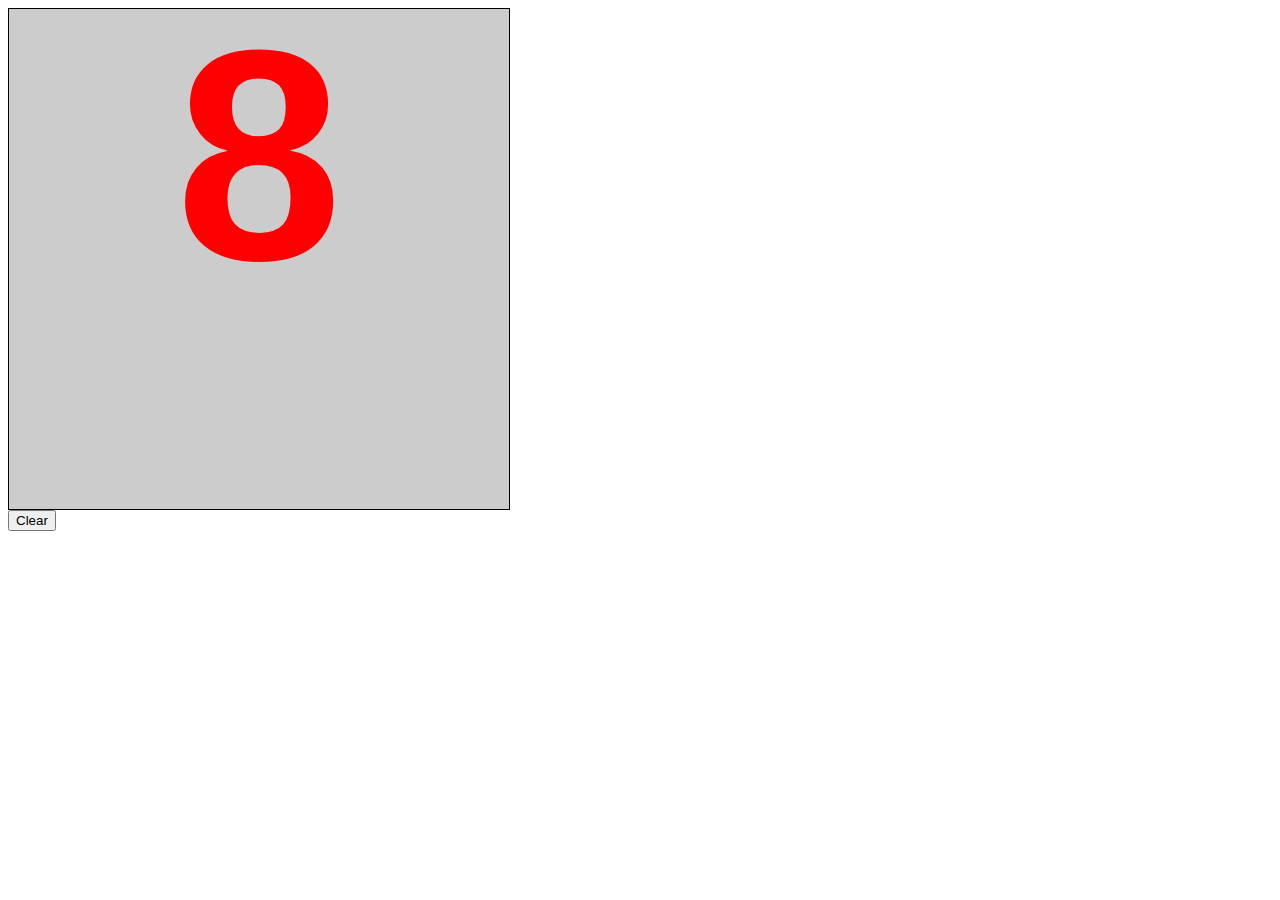
<file: Eight/eight.html>
<html>
	<head>
		<link rel="stylesheet" media="screen" href="https://fontlibrary.org/face/segment7" type="text/css"/>
	</head>
	<body onload="drawLetter('8')">
		
		<canvas id="canvas" height='500' width='500' style="border:1px solid #000000; background:#ccc; display:block"></canvas>
		<button onclick="c()">Clear</button>
		<div id="music" style=" visibility: hidden;"><embed src="Letter A.mp3" autostart=true loop=false></div>
		
	</body>
	<script>
			var canvas=document.getElementById("canvas")
			var context=canvas.getContext('2d')
			var clickX = new Array();
			var clickY = new Array();
			var clickDrag = new Array();
			var paint;
			var taskSuccess=false
			var initPoint=false;
			var pixels;
			var orignalRed;
			var cons='8'
			var instruct1=true
			var instruct2=false
			var instruct3=false
			var instruct4=false
			var instruct5=false
			var instruct6=false
			var instruct7=false
			var instruct8=false
			var tempbool=true
			function c()
			{
				
				context.clearRect(0, 0, canvas.width, canvas.height);
				clickX = new Array();
				clickY = new Array();
				clickDrag = new Array();
				paint=false;
				
			}
			function getData(x,y){
				var index=((y * (pixels.width * 4))+(x*4));
				return{
					r:pixels.data[index],
					b:pixels.data[index+1],
					g:pixels.data[index+2],
					a:pixels.data[index+3]
				};
			}
			function drawLetter(a){
				
				context.font="bold 300px helvetica"
				//context.setFontFamily="Segment7Standard"
				context.strokeStyle='rgb(0,0,90)'
				context.fillStyle='rgb(255,0,0)'
				var x=(canvas.width-context.measureText(a).width)/2
				var y=(canvas.height/2)
				context.fillText(a,x,y)
				pixels=context.getImageData(0,0,canvas.height,canvas.width)
				orignalRed=getpixelamount(255,0,0);
				if(tempbool){
					var audio = new Audio('Number 1-A.mp3');
					
					setTimeout(function(){audio.play();}, 15000);
					console.log("0")
					tempbool=false
				}
			}
			canvas.onmouseup = function(e){	
				paint=false;
				
				checkComplete()
				
			}
			function checkComplete(){
				var red=getpixelamount(255,0,0)
				var black=orignalRed-red
				console.log(red/black)
				if(red/black<=1.0){
					var audio = new Audio('congo.mp3');
							audio.play();
					
					setTimeout(function(){location.reload();}, 5000);
					
				}
				console.log(red/black)
			}
			function getpixelamount(r, g, b) {
				var pixels = context.getImageData(0, 0, canvas.width, canvas.height);
				var all = pixels.data.length;
				var amount = 0;
				for (i = 0; i < all; i += 4) {
					if (pixels.data[i] === r && pixels.data[i + 1] === g && pixels.data[i + 2] === b) {
							amount++;
					}
				}
				return amount;
			}

			canvas.onmousedown = function(e){
				var mouseX = e.pageX - this.offsetLeft;
				var mouseY = e.pageY - this.offsetTop;
				paint = true;
				console.log("abc")
				addClick(e.pageX - this.offsetLeft, e.pageY - this.offsetTop);
				redraw();
			}
			canvas.onmousemove = function(e){
				
				if(paint){
					addClick(e.pageX - this.offsetLeft, e.pageY - this.offsetTop, true);
					if(instruct1){
						temp1=e.pageX - this.offsetLeft
						temp2=e.pageY - this.offsetTop
						
						if(Math.abs(temp1-278)<10 && Math.abs(temp2-60)<10){
							instruct1=false
							instruct2=true
							console.log("Stop")
							var audio = new Audio('stop.mp3');
							audio.play();
							var audio2 = new Audio('Number 1-B.mp3');
							console.log("1")
							setTimeout(function(){audio2.play();}, 2000);
					
						}
					}
					if(instruct2){
						temp1=e.pageX - this.offsetLeft
						temp2=e.pageY - this.offsetTop
						
						if(Math.abs(temp1-287)<10 && Math.abs(temp2-108)<10){
							instruct2=false;
							instruct3=true;
							var audio = new Audio('stop.mp3');
							audio.play();
							var audio2 = new Audio('Number 1-C.mp3');
							console.log("2")
							setTimeout(function(){audio2.play();}, 2000);
						}
					}
					if(instruct3){
						temp1=e.pageX - this.offsetLeft
						temp2=e.pageY - this.offsetTop
						if(Math.abs(temp1-239)<10 && Math.abs(temp2-134)<10){
							instruct3=false;
							instruct4=true
							var audio = new Audio('stop.mp3');
							audio.play();
							var audio2 = new Audio('Number 1-D.mp3');
							setTimeout(function(){audio2.play();}, 2000);
						}
					}
					if(instruct4){
						temp1=e.pageX - this.offsetLeft
						temp2=e.pageY - this.offsetTop
						if(Math.abs(temp1-205)<10 && Math.abs(temp2-221)<10){
							instruct4=false
							instruct5=true
							var audio = new Audio('stop.mp3');
							audio.play();
							var audio2 = new Audio('Number 1-E.mp3');
							setTimeout(function(){audio2.play();}, 2000);
						}
					}
					if(instruct5){
						temp1=e.pageX - this.offsetLeft
						temp2=e.pageY - this.offsetTop
						if(Math.abs(temp1-294)<10 && Math.abs(temp2-224)<10){
							instruct5=false
							instruct6=true
							var audio = new Audio('stop.mp3');
							audio.play();
							var audio2 = new Audio('Number 1-F.mp3');
							setTimeout(function(){audio2.play();}, 2000);
						}
					}
					if(instruct6){
						temp1=e.pageX - this.offsetLeft
						temp2=e.pageY - this.offsetTop
						if(Math.abs(temp1-290)<10 && Math.abs(temp2-164)<10){
							instruct6=false
							instruct7=true
							var audio = new Audio('stop.mp3');
							audio.play();
							var audio2 = new Audio('Number 1-G.mp3');
							setTimeout(function(){audio2.play();}, 2000);
						}
					}
					if(instruct7){
						temp1=e.pageX - this.offsetLeft
						temp2=e.pageY - this.offsetTop
						if(Math.abs(temp1-213)<10 && Math.abs(temp2-106)<10){
							instruct7=false
							instruct8=true
							var audio = new Audio('stop.mp3');
							audio.play();
							var audio2 = new Audio('Number 1-H.mp3');
							setTimeout(function(){audio2.play();}, 2000);
						}
					}

					if(instruct8){
						temp1=e.pageX - this.offsetLeft
						temp2=e.pageY - this.offsetTop
						if(Math.abs(temp1-215)<10 && Math.abs(temp2-56)<10){
							instruct8=false
							var audio = new Audio('stop.mp3');
							audio.play();
							
						}
					}
					redraw();
				}
			}
			function redraw(){
				context.clearRect(0, 0, context.canvas.width, context.canvas.height); 
				var point = getData(clickX[clickX.length-1],clickY[clickY.length-1])
				if(point.a===0){
					var audio = new Audio('beep.mp3');
							audio.play();
					paint=false;
					setTimeout(function(){location.reload();}, 2000);
				}
				drawLetter(cons)
				context.strokeStyle = "#00";
				context.lineJoin = "round";
				context.lineWidth =20;
			
				for(var i=0; i < clickX.length; i++) {		
					context.beginPath();
					if(clickDrag[i] && i){
						context.moveTo(clickX[i-1], clickY[i-1]);
					}else{
						context.moveTo(clickX[i]-1, clickY[i]);
					}
					context.lineTo(clickX[i], clickY[i]);
					context.closePath();
					context.stroke();
				}
			}
			
			function addClick(x, y, dragging)
			{
				console.log(x,y)
				clickX.push(x);
				clickY.push(y);
				clickDrag.push(dragging);
				
			}
	</script>
</html>
</file>
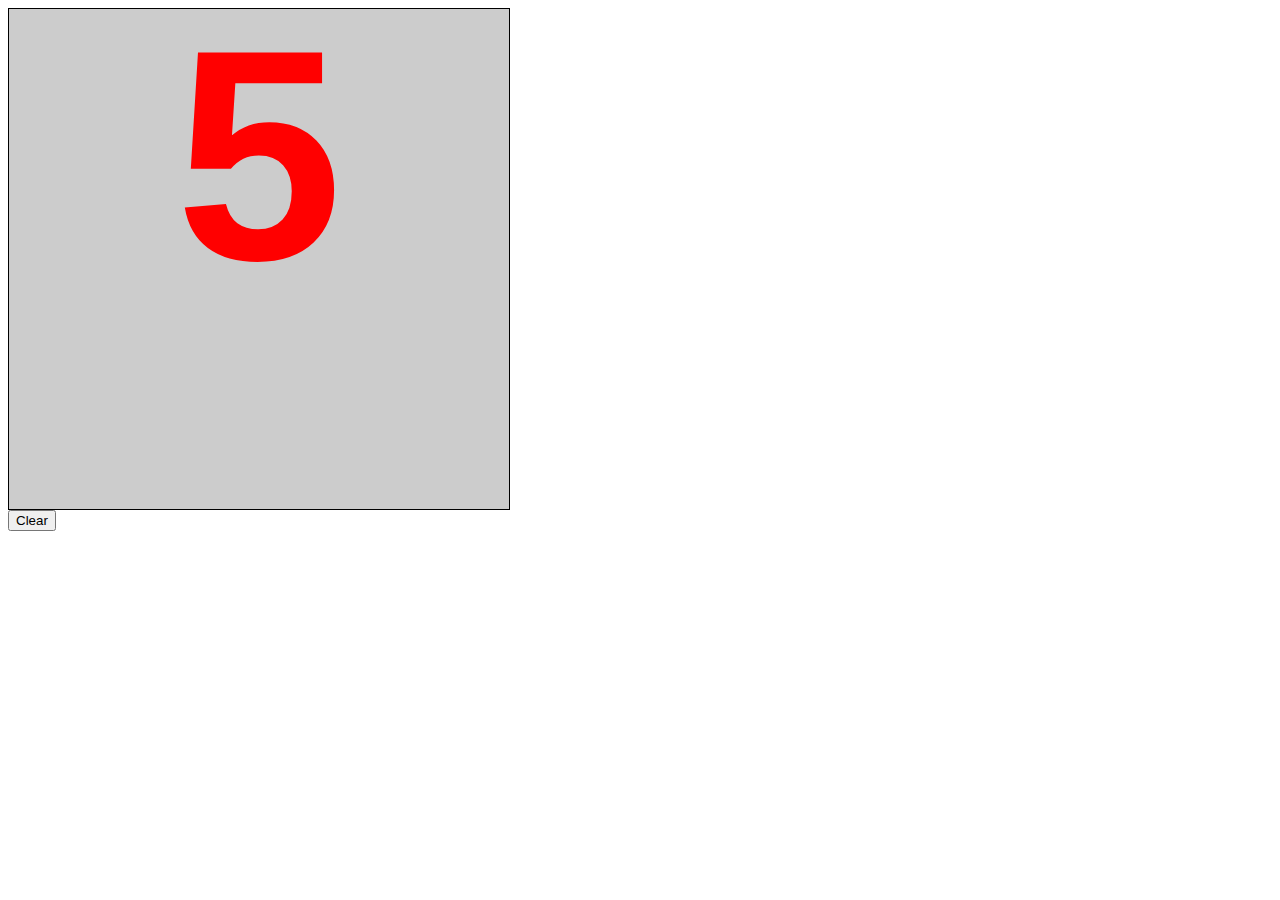
<file: Five/five.html>
<html>
	<head>
		<link rel="stylesheet" media="screen" href="https://fontlibrary.org/face/segment7" type="text/css"/>
	</head>
	<body onload="drawLetter('5')">
		
		<canvas id="canvas" height='500' width='500' style="border:1px solid #000000; background:#ccc; display:block"></canvas>
		<button onclick="c()">Clear</button>
		<div id="music" style=" visibility: hidden;"><embed src="Letter A.mp3" autostart=true loop=false></div>
		
	</body>
	<script>
			var canvas=document.getElementById("canvas")
			var context=canvas.getContext('2d')
			var clickX = new Array();
			var clickY = new Array();
			var clickDrag = new Array();
			var paint;
			var taskSuccess=false
			var initPoint=false;
			var pixels;
			var orignalRed;
			var cons='5'
			var instruct1=true
			var instruct2=false
			var instruct3=false
			var instruct4=false
			var instruct5=false
			var tempbool=true
			function c()
			{
				
				context.clearRect(0, 0, canvas.width, canvas.height);
				clickX = new Array();
				clickY = new Array();
				clickDrag = new Array();
				paint=false;
				
			}
			function getData(x,y){
				var index=((y * (pixels.width * 4))+(x*4));
				return{
					r:pixels.data[index],
					b:pixels.data[index+1],
					g:pixels.data[index+2],
					a:pixels.data[index+3]
				};
			}
			function drawLetter(a){
				
				context.font="bold 300px helvetica"
				//context.setFontFamily="Segment7Standard"
				context.strokeStyle='rgb(0,0,90)'
				context.fillStyle='rgb(255,0,0)'
				var x=(canvas.width-context.measureText(a).width)/2
				var y=(canvas.height/2)
				context.fillText(a,x,y)
				pixels=context.getImageData(0,0,canvas.height,canvas.width)
				orignalRed=getpixelamount(255,0,0);
				if(tempbool){
					var audio = new Audio('Number 1-A.mp3');
					
					setTimeout(function(){audio.play();}, 15000);
					console.log("0")
					tempbool=false
				}
			}
			canvas.onmouseup = function(e){	
				paint=false;
				
				checkComplete()
				
			}
			function checkComplete(){
				var red=getpixelamount(255,0,0)
				var black=orignalRed-red
				console.log(red/black)
				if(red/black<=1.5){
					var audio = new Audio('congo.mp3');
							audio.play();
					
					setTimeout(function(){location.reload();}, 5000);
					
				}
				console.log(red/black)
			}
			function getpixelamount(r, g, b) {
				var pixels = context.getImageData(0, 0, canvas.width, canvas.height);
				var all = pixels.data.length;
				var amount = 0;
				for (i = 0; i < all; i += 4) {
					if (pixels.data[i] === r && pixels.data[i + 1] === g && pixels.data[i + 2] === b) {
							amount++;
					}
				}
				return amount;
			}

			canvas.onmousedown = function(e){
				var mouseX = e.pageX - this.offsetLeft;
				var mouseY = e.pageY - this.offsetTop;
				paint = true;
				console.log("abc")
				addClick(e.pageX - this.offsetLeft, e.pageY - this.offsetTop);
				redraw();
			}
			canvas.onmousemove = function(e){
				
				if(paint){
					addClick(e.pageX - this.offsetLeft, e.pageY - this.offsetTop, true);
					if(instruct1){
						temp1=e.pageX - this.offsetLeft
						temp2=e.pageY - this.offsetTop
						
						if(Math.abs(temp1-219)<10 && Math.abs(temp2-58)<10){
							instruct1=false
							instruct2=true
							console.log("Stop")
							var audio = new Audio('stop.mp3');
							audio.play();
							var audio2 = new Audio('Number 1-B.mp3');
							console.log("1")
							setTimeout(function(){audio2.play();}, 2000);
					
						}
					}
					if(instruct2){
						temp1=e.pageX - this.offsetLeft
						temp2=e.pageY - this.offsetTop
						
						if(Math.abs(temp1-208)<10 && Math.abs(temp2-127)<10){
							instruct2=false;
							instruct3=true;
							var audio = new Audio('stop.mp3');
							audio.play();
							var audio2 = new Audio('Number 1-C.mp3');
							console.log("2")
							setTimeout(function(){audio2.play();}, 2000);
						}
					}
					if(instruct3){
						temp1=e.pageX - this.offsetLeft
						temp2=e.pageY - this.offsetTop
						if(Math.abs(temp1-288)<10 && Math.abs(temp2-128)<10){
							instruct3=false;
							instruct4=true
							var audio = new Audio('stop.mp3');
							audio.play();
							var audio2 = new Audio('Number 1-D.mp3');
							setTimeout(function(){audio2.play();}, 2000);
						}
					}
					if(instruct4){
						temp1=e.pageX - this.offsetLeft
						temp2=e.pageY - this.offsetTop
						if(Math.abs(temp1-288)<10 && Math.abs(temp2-219)<10){
							instruct4=false
							instruct5=true
							var audio = new Audio('stop.mp3');
							audio.play();
							var audio2 = new Audio('Number 1-E.mp3');
							setTimeout(function(){audio2.play();}, 2000);
						}
					}
					if(instruct5){
						temp1=e.pageX - this.offsetLeft
						temp2=e.pageY - this.offsetTop
						if(Math.abs(temp1-218)<10 && Math.abs(temp2-225)<10){
							instruct5=false
							var audio = new Audio('stop.mp3');
							audio.play();
							
						}
					}
					redraw();
				}
			}
			function redraw(){
				context.clearRect(0, 0, context.canvas.width, context.canvas.height); 
				var point = getData(clickX[clickX.length-1],clickY[clickY.length-1])
				if(point.a===0){
					var audio = new Audio('beep.mp3');
							audio.play();
					paint=false;
					setTimeout(function(){location.reload();}, 2000);
				}
				drawLetter(cons)
				context.strokeStyle = "#00";
				context.lineJoin = "round";
				context.lineWidth =20;
			
				for(var i=0; i < clickX.length; i++) {		
					context.beginPath();
					if(clickDrag[i] && i){
						context.moveTo(clickX[i-1], clickY[i-1]);
					}else{
						context.moveTo(clickX[i]-1, clickY[i]);
					}
					context.lineTo(clickX[i], clickY[i]);
					context.closePath();
					context.stroke();
				}
			}
			
			function addClick(x, y, dragging)
			{
				console.log(x,y)
				clickX.push(x);
				clickY.push(y);
				clickDrag.push(dragging);
				
			}
	</script>
</html>
</file>
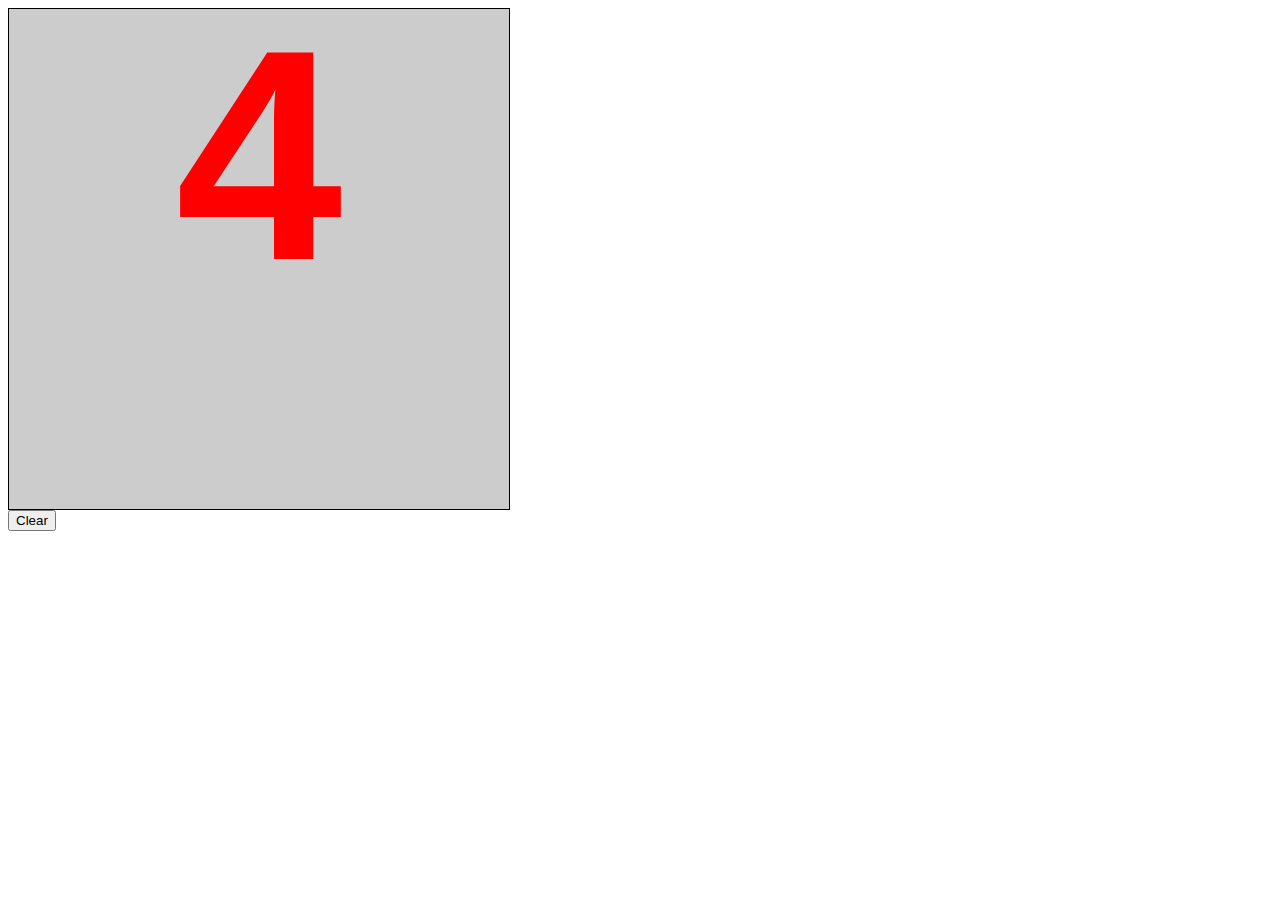
<file: Four/four.html>
<html>
	<head>
		<link rel="stylesheet" media="screen" href="https://fontlibrary.org/face/segment7" type="text/css"/>
	</head>
	<body onload="drawLetter('4')">
		
		<canvas id="canvas" height='500' width='500' style="border:1px solid #000000; background:#ccc; display:block"></canvas>
		<button onclick="c()">Clear</button>
		<div id="music" style=" visibility: hidden;"><embed src="Letter A.mp3" autostart=true loop=false></div>
		
	</body>
	<script>
			var canvas=document.getElementById("canvas")
			var context=canvas.getContext('2d')
			var clickX = new Array();
			var clickY = new Array();
			var clickDrag = new Array();
			var paint;
			var taskSuccess=false
			var initPoint=false;
			var pixels;
			var orignalRed;
			var cons='4'
			var instruct1=true
			var instruct2=false
			var instruct3=false
			var tempbool=true
			function c()
			{
				
				context.clearRect(0, 0, canvas.width, canvas.height);
				clickX = new Array();
				clickY = new Array();
				clickDrag = new Array();
				paint=false;
				
			}
			function getData(x,y){
				var index=((y * (pixels.width * 4))+(x*4));
				return{
					r:pixels.data[index],
					b:pixels.data[index+1],
					g:pixels.data[index+2],
					a:pixels.data[index+3]
				};
			}
			function drawLetter(a){
				
				context.font="bold 300px helvetica"
				//context.setFontFamily="Segment7Standard"
				context.strokeStyle='rgb(0,0,90)'
				context.fillStyle='rgb(255,0,0)'
				var x=(canvas.width-context.measureText(a).width)/2
				var y=(canvas.height/2)
				context.fillText(a,x,y)
				pixels=context.getImageData(0,0,canvas.height,canvas.width)
				orignalRed=getpixelamount(255,0,0);
				if(tempbool){
					var audio = new Audio('Number 1-A.mp3');
					
					setTimeout(function(){audio.play();}, 15000);
					console.log("0")
					tempbool=false
				}
			}
			canvas.onmouseup = function(e){	
				paint=false;
				
				checkComplete()
				
			}
			function checkComplete(){
				var red=getpixelamount(255,0,0)
				var black=orignalRed-red
				console.log(red/black)
				if(red/black<=1.5){
					var audio = new Audio('congo.mp3');
							audio.play();
					
					setTimeout(function(){location.reload();}, 5000);
					
				}
				console.log(red/black)
			}
			function getpixelamount(r, g, b) {
				var pixels = context.getImageData(0, 0, canvas.width, canvas.height);
				var all = pixels.data.length;
				var amount = 0;
				for (i = 0; i < all; i += 4) {
					if (pixels.data[i] === r && pixels.data[i + 1] === g && pixels.data[i + 2] === b) {
							amount++;
					}
				}
				return amount;
			}

			canvas.onmousedown = function(e){
				var mouseX = e.pageX - this.offsetLeft;
				var mouseY = e.pageY - this.offsetTop;
				paint = true;
				console.log("abc")
				addClick(e.pageX - this.offsetLeft, e.pageY - this.offsetTop);
				redraw();
			}
			canvas.onmousemove = function(e){
				
				if(paint){
					addClick(e.pageX - this.offsetLeft, e.pageY - this.offsetTop, true);
					if(instruct1){
						temp1=e.pageX - this.offsetLeft
						temp2=e.pageY - this.offsetTop
						
						if(Math.abs(temp1-284)<10 && Math.abs(temp2-55)<10){
							instruct1=false
							instruct2=true
							console.log("Stop")
							var audio = new Audio('stop.mp3');
							audio.play();
							var audio2 = new Audio('Number 1-B.mp3');
							console.log("1")
							setTimeout(function(){audio2.play();}, 2000);
					
						}
					}
					if(instruct2){
						temp1=e.pageX - this.offsetLeft
						temp2=e.pageY - this.offsetTop
						
						if(Math.abs(temp1-183)<10 && Math.abs(temp2-183)<10){
							instruct2=false;
							instruct3=true;
							var audio = new Audio('stop.mp3');
							audio.play();
							var audio2 = new Audio('Number 1-C.mp3');
							console.log("2")
							setTimeout(function(){audio2.play();}, 2000);
						}
					}
					if(instruct3){
						temp1=e.pageX - this.offsetLeft
						temp2=e.pageY - this.offsetTop
						if(Math.abs(temp1-324)<10 && Math.abs(temp2-188)<10){
							instruct3=false
							var audio = new Audio('stop.mp3');
							console.log("3")
							audio.play();
						}
					}
					redraw();
				}
			}
			function redraw(){
				context.clearRect(0, 0, context.canvas.width, context.canvas.height); 
				var point = getData(clickX[clickX.length-1],clickY[clickY.length-1])
				if(point.a===0){
					var audio = new Audio('beep.mp3');
							audio.play();
					paint=false;
					setTimeout(function(){location.reload();}, 2000);
				}
				drawLetter(cons)
				context.strokeStyle = "#00";
				context.lineJoin = "round";
				context.lineWidth =20;
			
				for(var i=0; i < clickX.length; i++) {		
					context.beginPath();
					if(clickDrag[i] && i){
						context.moveTo(clickX[i-1], clickY[i-1]);
					}else{
						context.moveTo(clickX[i]-1, clickY[i]);
					}
					context.lineTo(clickX[i], clickY[i]);
					context.closePath();
					context.stroke();
				}
			}
			
			function addClick(x, y, dragging)
			{
				console.log(x,y)
				clickX.push(x);
				clickY.push(y);
				clickDrag.push(dragging);
				
			}
	</script>
</html>
</file>
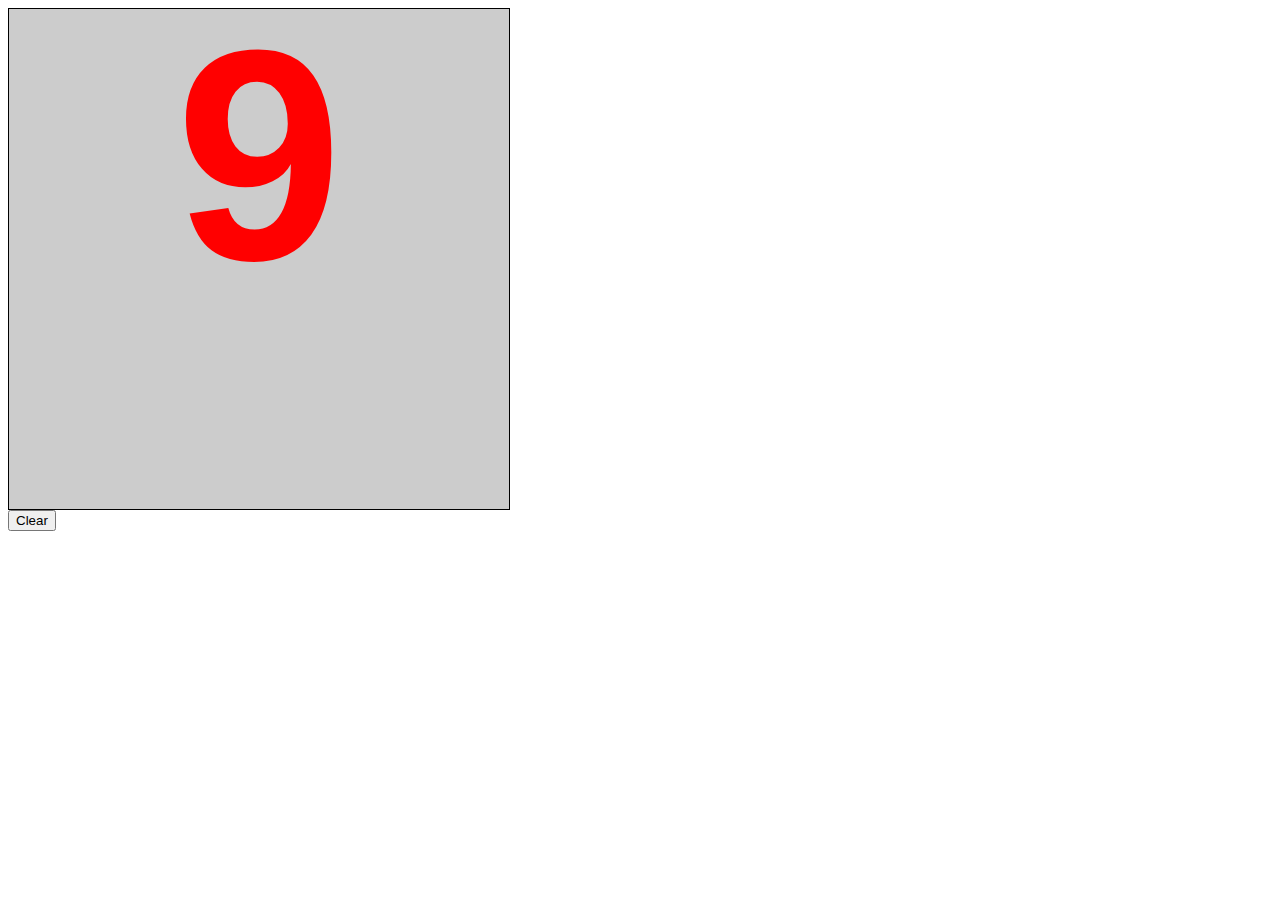
<file: Nine/nine.html>
<html>
	<head>
		<link rel="stylesheet" media="screen" href="https://fontlibrary.org/face/segment7" type="text/css"/>
	</head>
	<body onload="drawLetter('9')">
		
		<canvas id="canvas" height='500' width='500' style="border:1px solid #000000; background:#ccc; display:block"></canvas>
		<button onclick="c()">Clear</button>
		<div id="music" style=" visibility: hidden;"><embed src="Letter A.mp3" autostart=true loop=false></div>
		
	</body>
	<script>
			var canvas=document.getElementById("canvas")
			var context=canvas.getContext('2d')
			var clickX = new Array();
			var clickY = new Array();
			var clickDrag = new Array();
			var paint;
			var taskSuccess=false
			var initPoint=false;
			var pixels;
			var orignalRed;
			var cons='9'
			var instruct1=true
			var instruct2=false
			var instruct3=false
			var instruct4=false
			var instruct5=false
			var tempbool=true
			function c()
			{
				
				context.clearRect(0, 0, canvas.width, canvas.height);
				clickX = new Array();
				clickY = new Array();
				clickDrag = new Array();
				paint=false;
				
			}
			function getData(x,y){
				var index=((y * (pixels.width * 4))+(x*4));
				return{
					r:pixels.data[index],
					b:pixels.data[index+1],
					g:pixels.data[index+2],
					a:pixels.data[index+3]
				};
			}
			function drawLetter(a){
				
				context.font="bold 300px helvetica"
				//context.setFontFamily="Segment7Standard"
				context.strokeStyle='rgb(0,0,90)'
				context.fillStyle='rgb(255,0,0)'
				var x=(canvas.width-context.measureText(a).width)/2
				var y=(canvas.height/2)
				context.fillText(a,x,y)
				pixels=context.getImageData(0,0,canvas.height,canvas.width)
				orignalRed=getpixelamount(255,0,0);
				if(tempbool){
					var audio = new Audio('Number 1-A.mp3');
					
					setTimeout(function(){audio.play();}, 15000);
					console.log("0")
					tempbool=false
				}
			}
			canvas.onmouseup = function(e){	
				paint=false;
				
				checkComplete()
				
			}
			function checkComplete(){
				var red=getpixelamount(255,0,0)
				var black=orignalRed-red
				console.log(red/black)
				if(red/black<=1.5){
					var audio = new Audio('congo.mp3');
							audio.play();
					
					setTimeout(function(){location.reload();}, 5000);
					
				}
				console.log(red/black)
			}
			function getpixelamount(r, g, b) {
				var pixels = context.getImageData(0, 0, canvas.width, canvas.height);
				var all = pixels.data.length;
				var amount = 0;
				for (i = 0; i < all; i += 4) {
					if (pixels.data[i] === r && pixels.data[i + 1] === g && pixels.data[i + 2] === b) {
							amount++;
					}
				}
				return amount;
			}

			canvas.onmousedown = function(e){
				var mouseX = e.pageX - this.offsetLeft;
				var mouseY = e.pageY - this.offsetTop;
				paint = true;
				console.log("abc")
				addClick(e.pageX - this.offsetLeft, e.pageY - this.offsetTop);
				redraw();
			}
			canvas.onmousemove = function(e){
				
				if(paint){
					addClick(e.pageX - this.offsetLeft, e.pageY - this.offsetTop, true);
					if(instruct1){
						temp1=e.pageX - this.offsetLeft
						temp2=e.pageY - this.offsetTop
						
						if(Math.abs(temp1-205)<10 && Math.abs(temp2-152)<10){
							instruct1=false
							instruct2=true
							console.log("Stop")
							var audio = new Audio('stop.mp3');
							audio.play();
							var audio2 = new Audio('Number 1-B.mp3');
							console.log("1")
							setTimeout(function(){audio2.play();}, 2000);
					
						}
					}
					if(instruct2){
						temp1=e.pageX - this.offsetLeft
						temp2=e.pageY - this.offsetTop
						
						if(Math.abs(temp1-203)<10 && Math.abs(temp2-64)<10){
							instruct2=false;
							instruct3=true;
							var audio = new Audio('stop.mp3');
							audio.play();
							var audio2 = new Audio('Number 1-C.mp3');
							console.log("2")
							setTimeout(function(){audio2.play();}, 2000);
						}
					}
					if(instruct3){
						temp1=e.pageX - this.offsetLeft
						temp2=e.pageY - this.offsetTop
						if(Math.abs(temp1-288)<10 && Math.abs(temp2-62)<10){
							instruct3=false;
							instruct4=true
							var audio = new Audio('stop.mp3');
							audio.play();
							var audio2 = new Audio('Number 1-D.mp3');
							setTimeout(function(){audio2.play();}, 2000);
						}
					}
					if(instruct4){
						temp1=e.pageX - this.offsetLeft
						temp2=e.pageY - this.offsetTop
						if(Math.abs(temp1-288)<10 && Math.abs(temp2-219)<10){
							instruct4=false
							instruct5=true
							var audio = new Audio('stop.mp3');
							audio.play();
							var audio2 = new Audio('Number 1-E.mp3');
							setTimeout(function(){audio2.play();}, 2000);
						}
					}
					if(instruct5){
						temp1=e.pageX - this.offsetLeft
						temp2=e.pageY - this.offsetTop
						if(Math.abs(temp1-213)<10 && Math.abs(temp2-230)<10){
							instruct5=false
							var audio = new Audio('stop.mp3');
							audio.play();
							
						}
					}
					redraw();
				}
			}
			function redraw(){
				context.clearRect(0, 0, context.canvas.width, context.canvas.height); 
				var point = getData(clickX[clickX.length-1],clickY[clickY.length-1])
				if(point.a===0){
					var audio = new Audio('beep.mp3');
							audio.play();
					paint=false;
					setTimeout(function(){location.reload();}, 2000);
				}
				drawLetter(cons)
				context.strokeStyle = "#00";
				context.lineJoin = "round";
				context.lineWidth =20;
			
				for(var i=0; i < clickX.length; i++) {		
					context.beginPath();
					if(clickDrag[i] && i){
						context.moveTo(clickX[i-1], clickY[i-1]);
					}else{
						context.moveTo(clickX[i]-1, clickY[i]);
					}
					context.lineTo(clickX[i], clickY[i]);
					context.closePath();
					context.stroke();
				}
			}
			
			function addClick(x, y, dragging)
			{
				console.log(x,y)
				clickX.push(x);
				clickY.push(y);
				clickDrag.push(dragging);
				
			}
	</script>
</html>
</file>
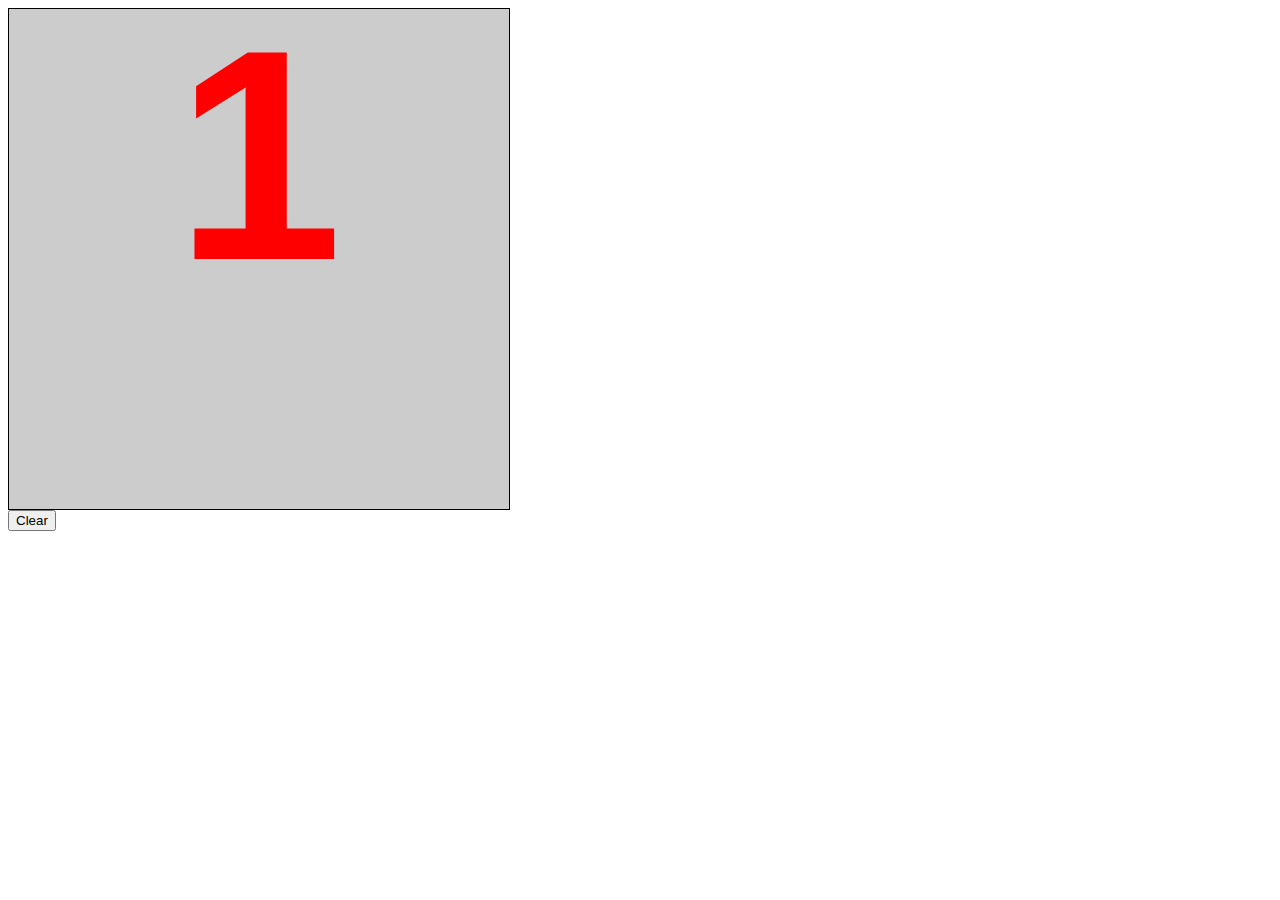
<file: One/one.html>
<html>
	<head>
		<link rel="stylesheet" media="screen" href="https://fontlibrary.org/face/segment7" type="text/css"/>
	</head>
	<body onload="drawLetter('1')">
		
		<canvas id="canvas" height='500' width='500' style="border:1px solid #000000; background:#ccc; display:block"></canvas>
		<button onclick="c()">Clear</button>
		<div id="music" style=" visibility: hidden;"><embed src="Letter A.mp3" autostart=true loop=false></div>
		
	</body>
	<script>
			var canvas=document.getElementById("canvas")
			var context=canvas.getContext('2d')
			var clickX = new Array();
			var clickY = new Array();
			var clickDrag = new Array();
			var paint;
			var taskSuccess=false
			var initPoint=false;
			var pixels;
			var orignalRed;
			var cons=1
			var instruct1=true
			var instruct2=false
			var tempbool=true
			function c()
			{
				
				context.clearRect(0, 0, canvas.width, canvas.height);
				clickX = new Array();
				clickY = new Array();
				clickDrag = new Array();
				paint=false;
				
			}
			function getData(x,y){
				var index=((y * (pixels.width * 4))+(x*4));
				return{
					r:pixels.data[index],
					b:pixels.data[index+1],
					g:pixels.data[index+2],
					a:pixels.data[index+3]
				};
			}
			function drawLetter(a){
				
				context.font="bold 300px helvetica"
				//context.setFontFamily="Segment7Standard"
				context.strokeStyle='rgb(0,0,90)'
				context.fillStyle='rgb(255,0,0)'
				var x=(canvas.width-context.measureText(a).width)/2
				var y=(canvas.height/2)
				context.fillText(a,x,y)
				pixels=context.getImageData(0,0,canvas.height,canvas.width)
				orignalRed=getpixelamount(255,0,0);
				
				if(tempbool){
					var audio = new Audio('Number 1-A.mp3');
					setTimeout(function(){audio.play();}, 15000);
					console.log("1")
					tempbool=false
				}
			}
			canvas.onmouseup = function(e){	
				paint=false;
				
				checkComplete()
				
			}
			function checkComplete(){
				var red=getpixelamount(255,0,0)
				var black=orignalRed-red
				if(red/black<=1.5){
					var audio = new Audio('congo.mp3');
							audio.play();
					
					setTimeout(function(){location.reload();}, 5000);
					
				}
				console.log(red/black)
			}
			function getpixelamount(r, g, b) {
				var pixels = context.getImageData(0, 0, canvas.width, canvas.height);
				var all = pixels.data.length;
				var amount = 0;
				for (i = 0; i < all; i += 4) {
					if (pixels.data[i] === r && pixels.data[i + 1] === g && pixels.data[i + 2] === b) {
							amount++;
					}
				}
				return amount;
			}

			canvas.onmousedown = function(e){
				var mouseX = e.pageX - this.offsetLeft;
				var mouseY = e.pageY - this.offsetTop;
				paint = true;
				console.log("abc")
				addClick(e.pageX - this.offsetLeft, e.pageY - this.offsetTop);
				redraw();
			}
			canvas.onmousemove = function(e){
				
				if(paint){
					addClick(e.pageX - this.offsetLeft, e.pageY - this.offsetTop, true);
					if(instruct1){
						temp1=e.pageX - this.offsetLeft
						temp2=e.pageY - this.offsetTop
						
						if(Math.abs(temp1-263)<10 && Math.abs(temp2-61)<10){
							instruct1=false
							instruct2=true
							console.log("Stop")
							var audio = new Audio('stop.mp3');
							audio.play();
							var audio2 = new Audio('Number 1-B.mp3');
							setTimeout(function(){audio2.play();}, 2000);
					
						}
					}
					if(instruct2){
						temp1=e.pageX - this.offsetLeft
						temp2=e.pageY - this.offsetTop
						
						if(Math.abs(temp1-263)<10 && Math.abs(temp2-210)<10){
							instruct2=false;
							console.log("final destination",instruct2)
							var audio = new Audio('stop.mp3');
							audio.play();
						}
					}
					redraw();
				}
			}
			function redraw(){
				context.clearRect(0, 0, context.canvas.width, context.canvas.height); 
				var point = getData(clickX[clickX.length-1],clickY[clickY.length-1])
				if(point.a===0){
					var audio = new Audio('beep.mp3');
							audio.play();
					paint=false;
					setTimeout(function(){location.reload();}, 2000);
				}
				drawLetter(cons)
				context.strokeStyle = "#00";
				context.lineJoin = "round";
				context.lineWidth =20;
			
				for(var i=0; i < clickX.length; i++) {		
					context.beginPath();
					if(clickDrag[i] && i){
						context.moveTo(clickX[i-1], clickY[i-1]);
					}else{
						context.moveTo(clickX[i]-1, clickY[i]);
					}
					context.lineTo(clickX[i], clickY[i]);
					context.closePath();
					context.stroke();
				}
			}
			
			function addClick(x, y, dragging)
			{
				console.log(x,y)
				clickX.push(x);
				clickY.push(y);
				clickDrag.push(dragging);
				
			}
		
	</script>
</html>
</file>
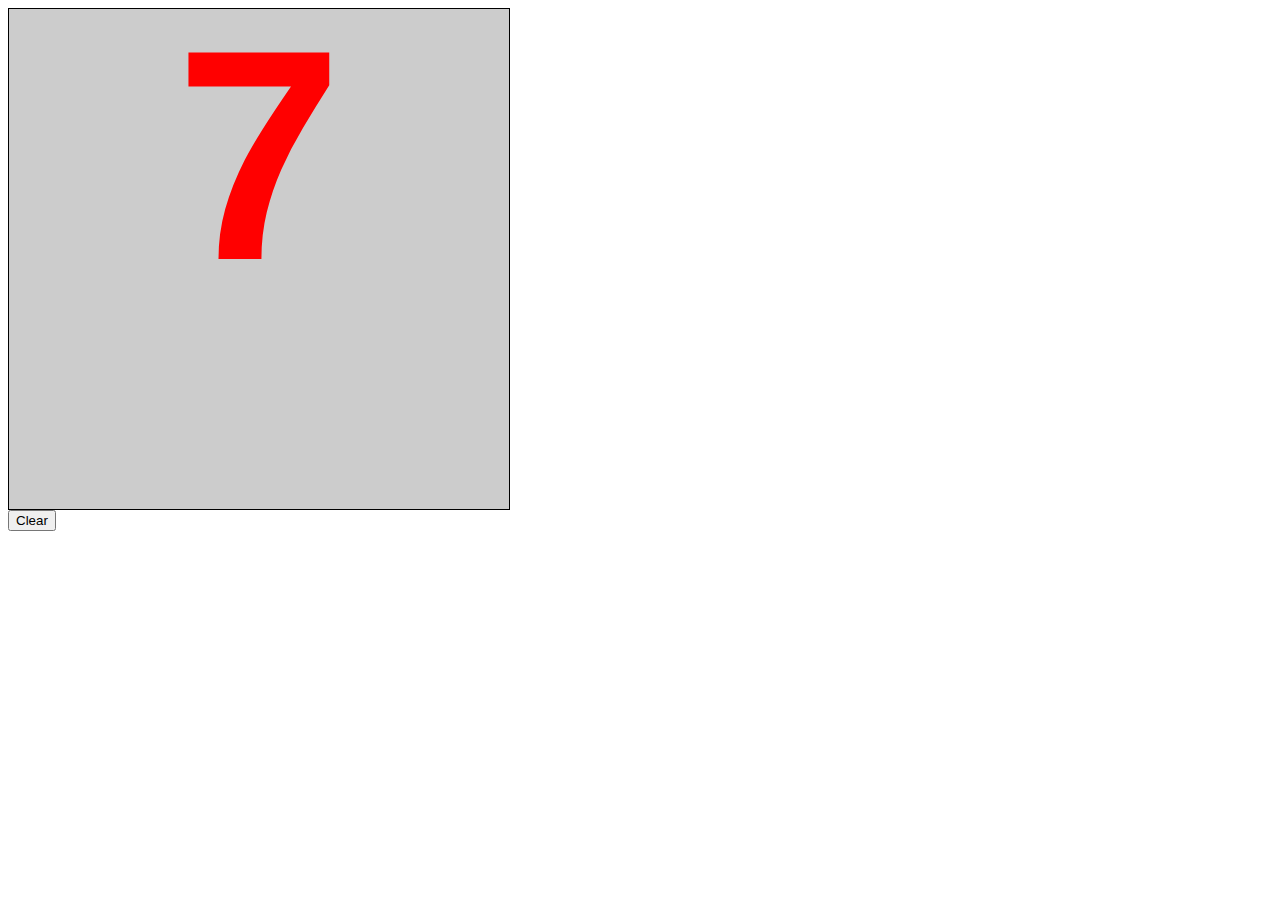
<file: Seven/seven.html>
<html>
	<head>
		<link rel="stylesheet" media="screen" href="https://fontlibrary.org/face/segment7" type="text/css"/>
	</head>
	<body onload="drawLetter('7')">
		
		<canvas id="canvas" height='500' width='500' style="border:1px solid #000000; background:#ccc; display:block"></canvas>
		<button onclick="c()">Clear</button>
		<div id="music" style=" visibility: hidden;"><embed src="Letter A.mp3" autostart=true loop=false></div>
		
	</body>
	<script>
			var canvas=document.getElementById("canvas")
			var context=canvas.getContext('2d')
			var clickX = new Array();
			var clickY = new Array();
			var clickDrag = new Array();
			var paint;
			var taskSuccess=false
			var initPoint=false;
			var pixels;
			var orignalRed;
			var cons='7'
			var instruct1=true
			var instruct2=false
			var tempbool=true
			function c()
			{
				
				context.clearRect(0, 0, canvas.width, canvas.height);
				clickX = new Array();
				clickY = new Array();
				clickDrag = new Array();
				paint=false;
				
			}
			function getData(x,y){
				var index=((y * (pixels.width * 4))+(x*4));
				return{
					r:pixels.data[index],
					b:pixels.data[index+1],
					g:pixels.data[index+2],
					a:pixels.data[index+3]
				};
			}
			function drawLetter(a){
				
				context.font="bold 300px helvetica"
				//context.setFontFamily="Segment7Standard"
				context.strokeStyle='rgb(0,0,90)'
				context.fillStyle='rgb(255,0,0)'
				var x=(canvas.width-context.measureText(a).width)/2
				var y=(canvas.height/2)
				context.fillText(a,x,y)
				pixels=context.getImageData(0,0,canvas.height,canvas.width)
				orignalRed=getpixelamount(255,0,0);
				if(tempbool){
					var audio = new Audio('Number 1-A.mp3');
					setTimeout(function(){audio.play();}, 15000);
					console.log("7")
					tempbool=false
				}
			}
			canvas.onmouseup = function(e){	
				paint=false;
				
				checkComplete()
				
			}
			function checkComplete(){
				var red=getpixelamount(255,0,0)
				var black=orignalRed-red
				if(red/black<=1.5){
					var audio = new Audio('congo.mp3');
							audio.play();
					
					setTimeout(function(){location.reload();}, 5000);
					
				}
				console.log(red/black)
			}
			function getpixelamount(r, g, b) {
				var pixels = context.getImageData(0, 0, canvas.width, canvas.height);
				var all = pixels.data.length;
				var amount = 0;
				for (i = 0; i < all; i += 4) {
					if (pixels.data[i] === r && pixels.data[i + 1] === g && pixels.data[i + 2] === b) {
							amount++;
					}
				}
				return amount;
			}

			canvas.onmousedown = function(e){
				var mouseX = e.pageX - this.offsetLeft;
				var mouseY = e.pageY - this.offsetTop;
				paint = true;
				console.log("abc")
				addClick(e.pageX - this.offsetLeft, e.pageY - this.offsetTop);
				redraw();
			}
			canvas.onmousemove = function(e){
				
				if(paint){
					addClick(e.pageX - this.offsetLeft, e.pageY - this.offsetTop, true);
					if(instruct1){
						temp1=e.pageX - this.offsetLeft
						temp2=e.pageY - this.offsetTop
						
						if(Math.abs(temp1-290)<10 && Math.abs(temp2-57)<10){
							instruct1=false
							instruct2=true
							console.log("Stop")
							var audio = new Audio('stop.mp3');
							audio.play();
							var audio2 = new Audio('Number 1-B.mp3');
							setTimeout(function(){audio2.play();}, 2000);
					
						}
					}
					if(instruct2){
						temp1=e.pageX - this.offsetLeft
						temp2=e.pageY - this.offsetTop
						
						if(Math.abs(temp1-230)<10 && Math.abs(temp2-228)<10){
							instruct2=false;
							console.log("final destination",instruct2)
							var audio = new Audio('stop.mp3');
							audio.play();
						}
					}
					redraw();
				}
			}
			function redraw(){
				context.clearRect(0, 0, context.canvas.width, context.canvas.height); 
				var point = getData(clickX[clickX.length-1],clickY[clickY.length-1])
				if(point.a===0){
					var audio = new Audio('beep.mp3');
							audio.play();
					paint=false;
					setTimeout(function(){location.reload();}, 2000);
				}
				drawLetter(cons)
				context.strokeStyle = "#00";
				context.lineJoin = "round";
				context.lineWidth =20;
			
				for(var i=0; i < clickX.length; i++) {		
					context.beginPath();
					if(clickDrag[i] && i){
						context.moveTo(clickX[i-1], clickY[i-1]);
					}else{
						context.moveTo(clickX[i]-1, clickY[i]);
					}
					context.lineTo(clickX[i], clickY[i]);
					context.closePath();
					context.stroke();
				}
			}
			
			function addClick(x, y, dragging)
			{
				console.log(x,y)
				clickX.push(x);
				clickY.push(y);
				clickDrag.push(dragging);
				
			}
	</script>
</html>
</file>
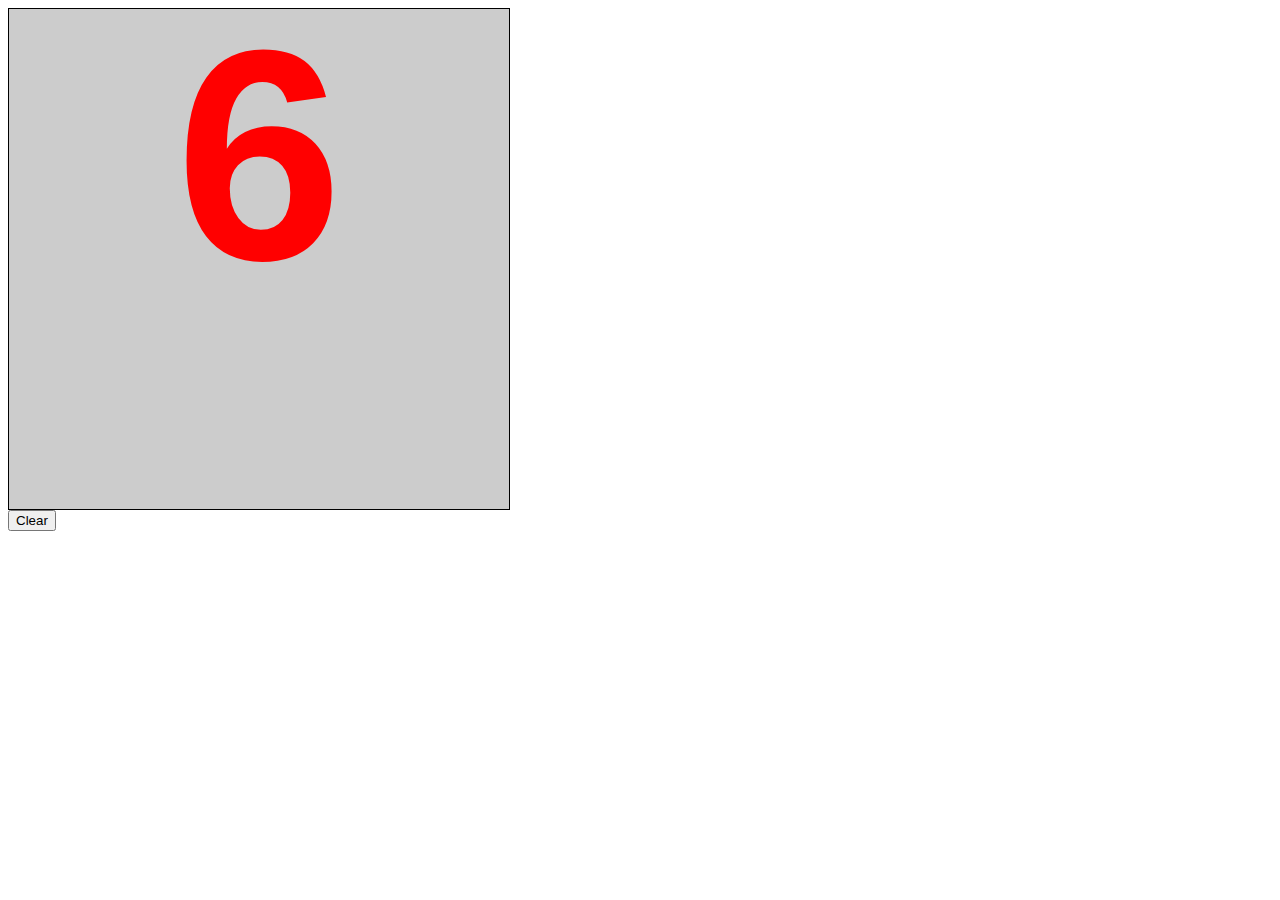
<file: Six/six.html>
<html>
	<head>
		<link rel="stylesheet" media="screen" href="https://fontlibrary.org/face/segment7" type="text/css"/>
	</head>
	<body onload="drawLetter('6')">
		
		<canvas id="canvas" height='500' width='500' style="border:1px solid #000000; background:#ccc; display:block"></canvas>
		<button onclick="c()">Clear</button>
		<div id="music" style=" visibility: hidden;"><embed src="Letter A.mp3" autostart=true loop=false></div>
		
	</body>
	<script>
			var canvas=document.getElementById("canvas")
			var context=canvas.getContext('2d')
			var clickX = new Array();
			var clickY = new Array();
			var clickDrag = new Array();
			var paint;
			var taskSuccess=false
			var initPoint=false;
			var pixels;
			var orignalRed;
			var cons='6'
			var instruct1=true
			var instruct2=false
			var instruct3=false
			var instruct4=false
			var instruct5=false
			var tempbool=true
			function c()
			{
				
				context.clearRect(0, 0, canvas.width, canvas.height);
				clickX = new Array();
				clickY = new Array();
				clickDrag = new Array();
				paint=false;
				
			}
			function getData(x,y){
				var index=((y * (pixels.width * 4))+(x*4));
				return{
					r:pixels.data[index],
					b:pixels.data[index+1],
					g:pixels.data[index+2],
					a:pixels.data[index+3]
				};
			}
			function drawLetter(a){
				
				context.font="bold 300px helvetica"
				//context.setFontFamily="Segment7Standard"
				context.strokeStyle='rgb(0,0,90)'
				context.fillStyle='rgb(255,0,0)'
				var x=(canvas.width-context.measureText(a).width)/2
				var y=(canvas.height/2)
				context.fillText(a,x,y)
				pixels=context.getImageData(0,0,canvas.height,canvas.width)
				orignalRed=getpixelamount(255,0,0);
				if(tempbool){
					var audio = new Audio('Number 1-A.mp3');
					
					setTimeout(function(){audio.play();}, 15000);
					console.log("0")
					tempbool=false
				}
			}
			canvas.onmouseup = function(e){	
				paint=false;
				
				checkComplete()
				
			}
			function checkComplete(){
				var red=getpixelamount(255,0,0)
				var black=orignalRed-red
				console.log(red/black)
				if(red/black<=1.1){
					var audio = new Audio('congo.mp3');
							audio.play();
					
					setTimeout(function(){location.reload();}, 5000);
					
				}
				console.log(red/black)
			}
			function getpixelamount(r, g, b) {
				var pixels = context.getImageData(0, 0, canvas.width, canvas.height);
				var all = pixels.data.length;
				var amount = 0;
				for (i = 0; i < all; i += 4) {
					if (pixels.data[i] === r && pixels.data[i + 1] === g && pixels.data[i + 2] === b) {
							amount++;
					}
				}
				return amount;
			}

			canvas.onmousedown = function(e){
				var mouseX = e.pageX - this.offsetLeft;
				var mouseY = e.pageY - this.offsetTop;
				paint = true;
				console.log("abc")
				addClick(e.pageX - this.offsetLeft, e.pageY - this.offsetTop);
				redraw();
			}
			canvas.onmousemove = function(e){
				
				if(paint){
					addClick(e.pageX - this.offsetLeft, e.pageY - this.offsetTop, true);
					if(instruct1){
						temp1=e.pageX - this.offsetLeft
						temp2=e.pageY - this.offsetTop
						
						if(Math.abs(temp1-220)<10 && Math.abs(temp2-57)<10){
							instruct1=false
							instruct2=true
							console.log("Stop")
							var audio = new Audio('stop.mp3');
							audio.play();
							var audio2 = new Audio('Number 1-B.mp3');
							console.log("1")
							setTimeout(function(){audio2.play();}, 2000);
					
						}
					}
					if(instruct2){
						temp1=e.pageX - this.offsetLeft
						temp2=e.pageY - this.offsetTop
						
						if(Math.abs(temp1-224)<10 && Math.abs(temp2-235)<10){
							instruct2=false;
							instruct3=true;
							var audio = new Audio('stop.mp3');
							audio.play();
							var audio2 = new Audio('Number 1-C.mp3');
							console.log("2")
							setTimeout(function(){audio2.play();}, 2000);
						}
					}
					if(instruct3){
						temp1=e.pageX - this.offsetLeft
						temp2=e.pageY - this.offsetTop
						if(Math.abs(temp1-288)<10 && Math.abs(temp2-223)<10){
							instruct3=false;
							instruct4=true
							var audio = new Audio('stop.mp3');
							audio.play();
							var audio2 = new Audio('Number 1-D.mp3');
							setTimeout(function(){audio2.play();}, 2000);
						}
					}
					if(instruct4){
						temp1=e.pageX - this.offsetLeft
						temp2=e.pageY - this.offsetTop
						if(Math.abs(temp1-288)<10 && Math.abs(temp2-136)<10){
							instruct4=false
							instruct5=true
							var audio = new Audio('stop.mp3');
							audio.play();
							var audio2 = new Audio('Number 1-A.mp3');
							setTimeout(function(){audio2.play();}, 2000);
						}
					}
					if(instruct5){
						temp1=e.pageX - this.offsetLeft
						temp2=e.pageY - this.offsetTop
						if(Math.abs(temp1-202)<10 && Math.abs(temp2-144)<10){
							instruct5=false
							var audio = new Audio('stop.mp3');
							audio.play();
							
						}
					}
					redraw();
				}
			}
			function redraw(){
				context.clearRect(0, 0, context.canvas.width, context.canvas.height); 
				var point = getData(clickX[clickX.length-1],clickY[clickY.length-1])
				if(point.a===0){
					var audio = new Audio('beep.mp3');
							audio.play();
					paint=false;
					setTimeout(function(){location.reload();}, 2000);
				}
				drawLetter(cons)
				context.strokeStyle = "#00";
				context.lineJoin = "round";
				context.lineWidth =20;
			
				for(var i=0; i < clickX.length; i++) {		
					context.beginPath();
					if(clickDrag[i] && i){
						context.moveTo(clickX[i-1], clickY[i-1]);
					}else{
						context.moveTo(clickX[i]-1, clickY[i]);
					}
					context.lineTo(clickX[i], clickY[i]);
					context.closePath();
					context.stroke();
				}
			}
			
			function addClick(x, y, dragging)
			{
				console.log(x,y)
				clickX.push(x);
				clickY.push(y);
				clickDrag.push(dragging);
				
			}
	</script>
</html>
</file>
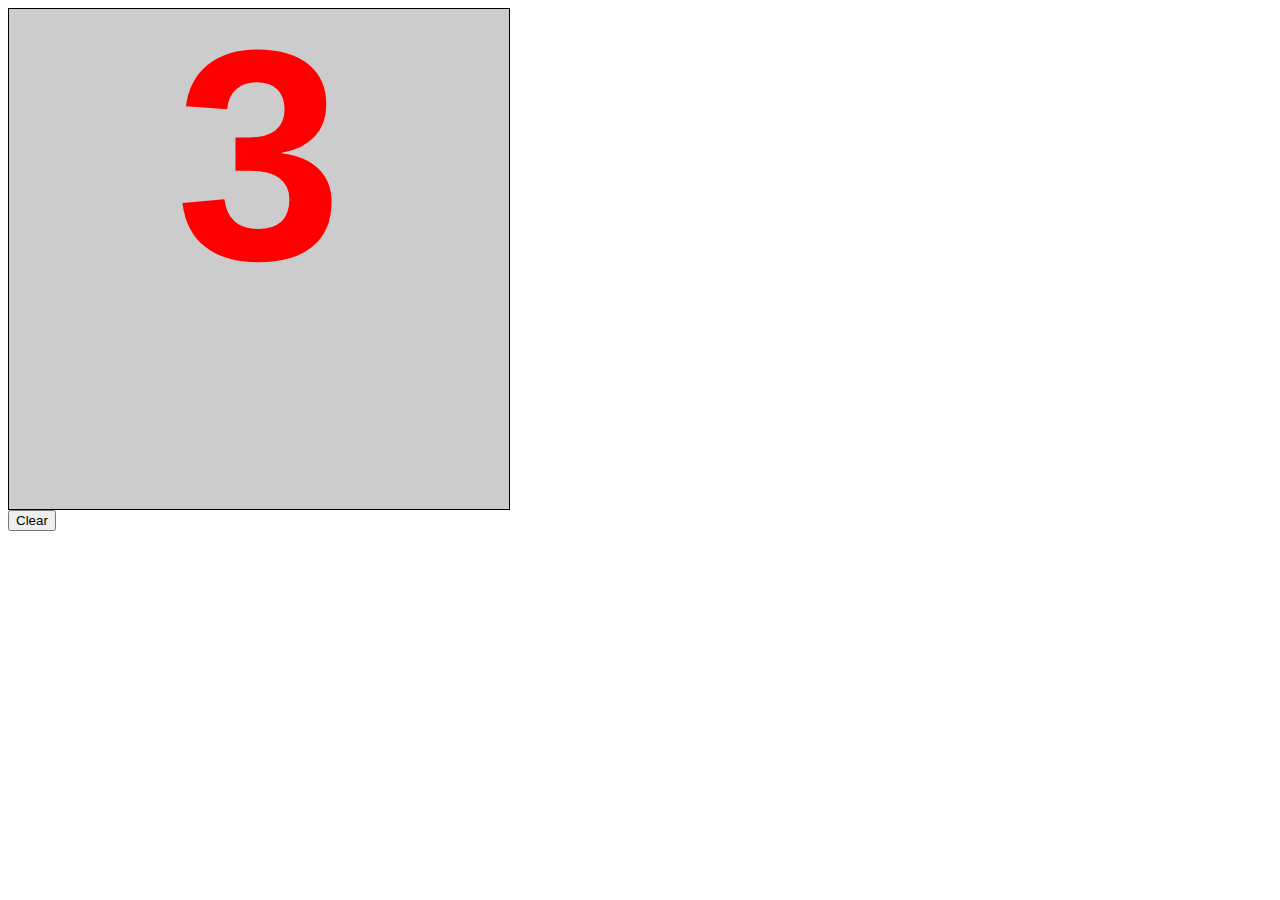
<file: Three/three.html>
<html>
	<head>
		<link rel="stylesheet" media="screen" href="https://fontlibrary.org/face/segment7" type="text/css"/>
	</head>
	<body onload="drawLetter('3')">
		
		<canvas id="canvas" height='500' width='500' style="border:1px solid #000000; background:#ccc; display:block"></canvas>
		<button onclick="c()">Clear</button>
		<div id="music" style=" visibility: hidden;"><embed src="Letter A.mp3" autostart=true loop=false></div>
		
	</body>
	<script>
			var canvas=document.getElementById("canvas")
			var context=canvas.getContext('2d')
			var clickX = new Array();
			var clickY = new Array();
			var clickDrag = new Array();
			var paint;
			var taskSuccess=false
			var initPoint=false;
			var pixels;
			var orignalRed;
			var cons='3'
			var instruct1=true
			var instruct2=false
			var instruct3=false
			var instruct4=false
			var instruct5=false
			var instruct6=false
			var tempbool=true
			function c()
			{
				
				context.clearRect(0, 0, canvas.width, canvas.height);
				clickX = new Array();
				clickY = new Array();
				clickDrag = new Array();
				paint=false;
				
			}
			function getData(x,y){
				var index=((y * (pixels.width * 4))+(x*4));
				return{
					r:pixels.data[index],
					b:pixels.data[index+1],
					g:pixels.data[index+2],
					a:pixels.data[index+3]
				};
			}
			function drawLetter(a){
				
				context.font="bold 300px helvetica"
				//context.setFontFamily="Segment7Standard"
				context.strokeStyle='rgb(0,0,90)'
				context.fillStyle='rgb(255,0,0)'
				var x=(canvas.width-context.measureText(a).width)/2
				var y=(canvas.height/2)
				context.fillText(a,x,y)
				pixels=context.getImageData(0,0,canvas.height,canvas.width)
				orignalRed=getpixelamount(255,0,0);
				if(tempbool){
					var audio = new Audio('Number 1-A.mp3');
					
					setTimeout(function(){audio.play();}, 15000);
					console.log("0")
					tempbool=false
				}
			}
			canvas.onmouseup = function(e){	
				paint=false;
				
				checkComplete()
				
			}
			function checkComplete(){
				var red=getpixelamount(255,0,0)
				var black=orignalRed-red
				console.log(red/black)
				if(red/black<=1.5){
					var audio = new Audio('congo.mp3');
							audio.play();
					
					setTimeout(function(){location.reload();}, 5000);
					
				}
				console.log(red/black)
			}
			function getpixelamount(r, g, b) {
				var pixels = context.getImageData(0, 0, canvas.width, canvas.height);
				var all = pixels.data.length;
				var amount = 0;
				for (i = 0; i < all; i += 4) {
					if (pixels.data[i] === r && pixels.data[i + 1] === g && pixels.data[i + 2] === b) {
							amount++;
					}
				}
				return amount;
			}

			canvas.onmousedown = function(e){
				var mouseX = e.pageX - this.offsetLeft;
				var mouseY = e.pageY - this.offsetTop;
				paint = true;
				console.log("abc")
				addClick(e.pageX - this.offsetLeft, e.pageY - this.offsetTop);
				redraw();
			}
			canvas.onmousemove = function(e){
				
				if(paint){
					addClick(e.pageX - this.offsetLeft, e.pageY - this.offsetTop, true);
					if(instruct1){
						temp1=e.pageX - this.offsetLeft
						temp2=e.pageY - this.offsetTop
						
						if(Math.abs(temp1-278)<10 && Math.abs(temp2-60)<10){
							instruct1=false
							instruct2=true
							console.log("Stop")
							var audio = new Audio('stop.mp3');
							audio.play();
							var audio2 = new Audio('Number 1-B.mp3');
							console.log("1")
							setTimeout(function(){audio2.play();}, 2000);
					
						}
					}
					if(instruct2){
						temp1=e.pageX - this.offsetLeft
						temp2=e.pageY - this.offsetTop
						
						if(Math.abs(temp1-287)<10 && Math.abs(temp2-108)<10){
							instruct2=false;
							instruct3=true;
							var audio = new Audio('stop.mp3');
							audio.play();
							var audio2 = new Audio('Number 1-C.mp3');
							console.log("2")
							setTimeout(function(){audio2.play();}, 2000);
						}
					}
					if(instruct3){
						temp1=e.pageX - this.offsetLeft
						temp2=e.pageY - this.offsetTop
						if(Math.abs(temp1-239)<10 && Math.abs(temp2-134)<10){
							instruct3=false;
							instruct4=true
							var audio = new Audio('stop.mp3');
							audio.play();
							var audio2 = new Audio('Number 1-D.mp3');
							setTimeout(function(){audio2.play();}, 2000);
						}
					}
					if(instruct4){
						temp1=e.pageX - this.offsetLeft
						temp2=e.pageY - this.offsetTop
						if(Math.abs(temp1-294)<10 && Math.abs(temp2-161)<10){
							instruct4=false
							instruct5=true
							var audio = new Audio('stop.mp3');
							audio.play();
							var audio2 = new Audio('Number 1-E.mp3');
							setTimeout(function(){audio2.play();}, 2000);
						}
					}
					if(instruct5){
						temp1=e.pageX - this.offsetLeft
						temp2=e.pageY - this.offsetTop
						if(Math.abs(temp1-294)<10 && Math.abs(temp2-224)<10){
							instruct5=false
							instruct6=true
							var audio = new Audio('stop.mp3');
							audio.play();
							var audio2 = new Audio('Number 1-F.mp3');
							setTimeout(function(){audio2.play();}, 2000);
						}
					}

					if(instruct6){
						temp1=e.pageX - this.offsetLeft
						temp2=e.pageY - this.offsetTop
						if(Math.abs(temp1-213)<10 && Math.abs(temp2-230)<10){
							instruct6=false
							var audio = new Audio('stop.mp3');
							audio.play();
							
						}
					}
					redraw();
				}
			}
			function redraw(){
				context.clearRect(0, 0, context.canvas.width, context.canvas.height); 
				var point = getData(clickX[clickX.length-1],clickY[clickY.length-1])
				if(point.a===0){
					var audio = new Audio('beep.mp3');
							audio.play();
					paint=false;
					setTimeout(function(){location.reload();}, 2000);
				}
				drawLetter(cons)
				context.strokeStyle = "#00";
				context.lineJoin = "round";
				context.lineWidth =20;
			
				for(var i=0; i < clickX.length; i++) {		
					context.beginPath();
					if(clickDrag[i] && i){
						context.moveTo(clickX[i-1], clickY[i-1]);
					}else{
						context.moveTo(clickX[i]-1, clickY[i]);
					}
					context.lineTo(clickX[i], clickY[i]);
					context.closePath();
					context.stroke();
				}
			}
			
			function addClick(x, y, dragging)
			{
				console.log(x,y)
				clickX.push(x);
				clickY.push(y);
				clickDrag.push(dragging);
				
			}
	</script>
</html>
</file>
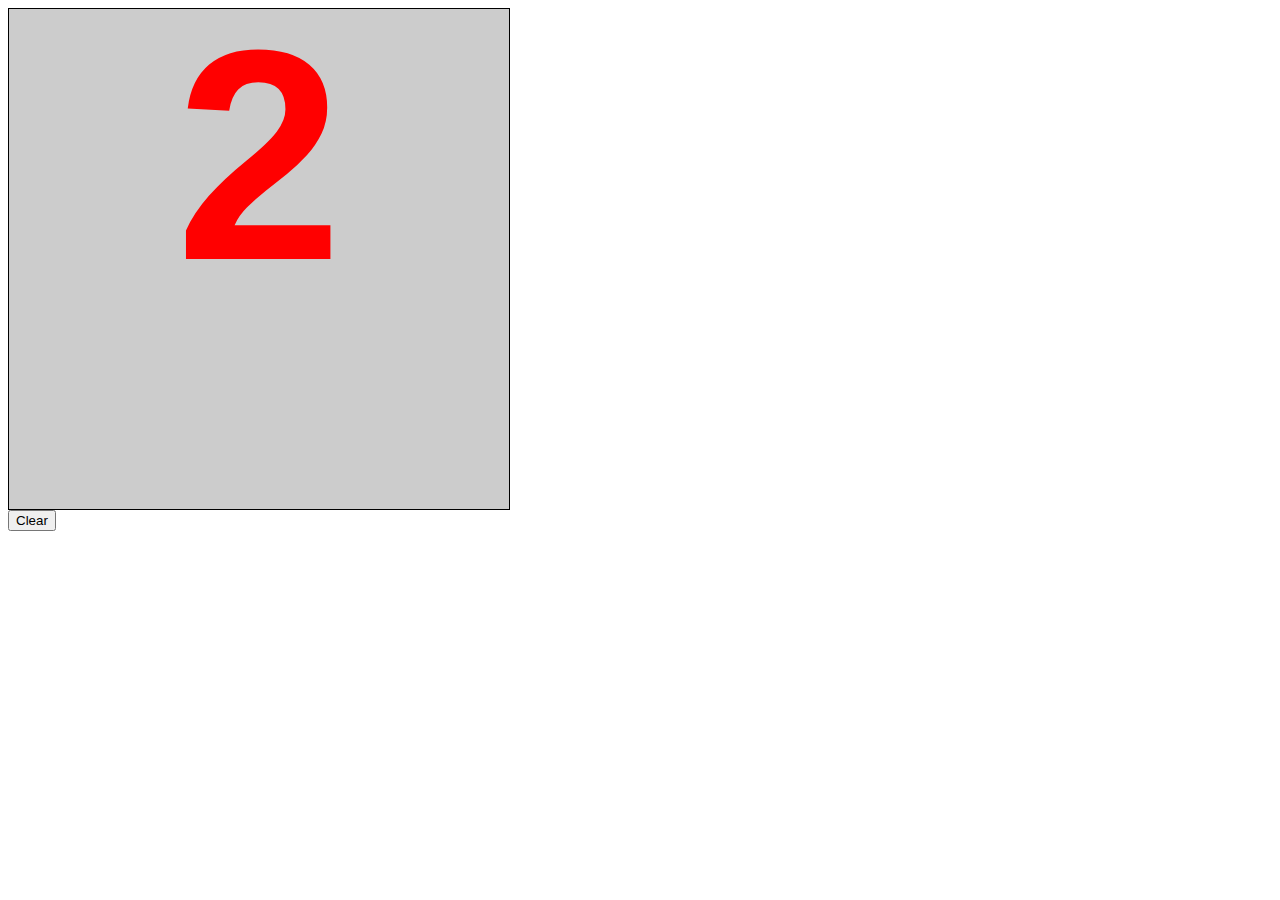
<file: Two/two.html>
<html>
	<head>
		<link rel="stylesheet" media="screen" href="https://fontlibrary.org/face/segment7" type="text/css"/>
	</head>
	<body onload="drawLetter('2')">
		
		<canvas id="canvas" height='500' width='500' style="border:1px solid #000000; background:#ccc; display:block"></canvas>
		<button onclick="c()">Clear</button>
		<div id="music" style=" visibility: hidden;"><embed src="Letter A.mp3" autostart=true loop=false></div>
		
	</body>
	<script>
			var canvas=document.getElementById("canvas")
			var context=canvas.getContext('2d')
			var clickX = new Array();
			var clickY = new Array();
			var clickDrag = new Array();
			var paint;
			var taskSuccess=false
			var initPoint=false;
			var pixels;
			var orignalRed;
			var cons='2'
			var instruct1=true
			var instruct2=false
			var instruct3=false
			var instruct4=false
			var tempbool=true
			function c()
			{
				
				context.clearRect(0, 0, canvas.width, canvas.height);
				clickX = new Array();
				clickY = new Array();
				clickDrag = new Array();
				paint=false;
				
			}
			function getData(x,y){
				var index=((y * (pixels.width * 4))+(x*4));
				return{
					r:pixels.data[index],
					b:pixels.data[index+1],
					g:pixels.data[index+2],
					a:pixels.data[index+3]
				};
			}
			function drawLetter(a){
				
				context.font="bold 300px helvetica"
				//context.setFontFamily="Segment7Standard"
				context.strokeStyle='rgb(0,0,90)'
				context.fillStyle='rgb(255,0,0)'
				var x=(canvas.width-context.measureText(a).width)/2
				var y=(canvas.height/2)
				context.fillText(a,x,y)
				pixels=context.getImageData(0,0,canvas.height,canvas.width)
				orignalRed=getpixelamount(255,0,0);
				if(tempbool){
					var audio = new Audio('Number 1-A.mp3');
					
					setTimeout(function(){audio.play();}, 15000);
					console.log("0")
					tempbool=false
				}
			}
			canvas.onmouseup = function(e){	
				paint=false;
				
				checkComplete()
				
			}
			function checkComplete(){
				var red=getpixelamount(255,0,0)
				var black=orignalRed-red
				console.log(red/black)
				if(red/black<=1.5){
					var audio = new Audio('congo.mp3');
							audio.play();
					
					setTimeout(function(){location.reload();}, 5000);
					
				}
				console.log(red/black)
			}
			function getpixelamount(r, g, b) {
				var pixels = context.getImageData(0, 0, canvas.width, canvas.height);
				var all = pixels.data.length;
				var amount = 0;
				for (i = 0; i < all; i += 4) {
					if (pixels.data[i] === r && pixels.data[i + 1] === g && pixels.data[i + 2] === b) {
							amount++;
					}
				}
				return amount;
			}

			canvas.onmousedown = function(e){
				var mouseX = e.pageX - this.offsetLeft;
				var mouseY = e.pageY - this.offsetTop;
				paint = true;
				console.log("abc")
				addClick(e.pageX - this.offsetLeft, e.pageY - this.offsetTop);
				redraw();
			}
			canvas.onmousemove = function(e){
				
				if(paint){
					addClick(e.pageX - this.offsetLeft, e.pageY - this.offsetTop, true);
					if(instruct1){
						temp1=e.pageX - this.offsetLeft
						temp2=e.pageY - this.offsetTop
						
						if(Math.abs(temp1-283)<10 && Math.abs(temp2-58)<10){
							instruct1=false
							instruct2=true
							console.log("Stop")
							var audio = new Audio('stop.mp3');
							audio.play();
							var audio2 = new Audio('Number 1-B.mp3');
							console.log("1")
							setTimeout(function(){audio2.play();}, 2000);
					
						}
					}
					if(instruct2){
						temp1=e.pageX - this.offsetLeft
						temp2=e.pageY - this.offsetTop
						
						if(Math.abs(temp1-288)<10 && Math.abs(temp2-130)<10){
							instruct2=false;
							instruct3=true;
							var audio = new Audio('stop.mp3');
							audio.play();
							var audio2 = new Audio('Number 1-C.mp3');
							console.log("2")
							setTimeout(function(){audio2.play();}, 2000);
						}
					}
					if(instruct3){
						temp1=e.pageX - this.offsetLeft
						temp2=e.pageY - this.offsetTop
						if(Math.abs(temp1-189)<10 && Math.abs(temp2-239)<10){
							instruct3=false;
							instruct4=true
							var audio = new Audio('stop.mp3');
							audio.play();
							var audio2 = new Audio('Number 1-D.mp3');
							console.log("3")
							setTimeout(function(){audio2.play();}, 2000);
						}
					}
					if(instruct4){
						temp1=e.pageX - this.offsetLeft
						temp2=e.pageY - this.offsetTop
						if(Math.abs(temp1-309)<10 && Math.abs(temp2-239)<10){
							instruct4=false
							var audio = new Audio('stop.mp3');
							console.log("3")
							audio.play();
							
						}
					}
					redraw();
				}
			}
			function redraw(){
				context.clearRect(0, 0, context.canvas.width, context.canvas.height); 
				var point = getData(clickX[clickX.length-1],clickY[clickY.length-1])
				if(point.a===0){
					var audio = new Audio('beep.mp3');
							audio.play();
					paint=false;
					setTimeout(function(){location.reload();}, 2000);
				}
				drawLetter(cons)
				context.strokeStyle = "#00";
				context.lineJoin = "round";
				context.lineWidth =20;
			
				for(var i=0; i < clickX.length; i++) {		
					context.beginPath();
					if(clickDrag[i] && i){
						context.moveTo(clickX[i-1], clickY[i-1]);
					}else{
						context.moveTo(clickX[i]-1, clickY[i]);
					}
					context.lineTo(clickX[i], clickY[i]);
					context.closePath();
					context.stroke();
				}
			}
			
			function addClick(x, y, dragging)
			{
				console.log(x,y)
				clickX.push(x);
				clickY.push(y);
				clickDrag.push(dragging);
				
			}
	</script>
</html>
</file>
